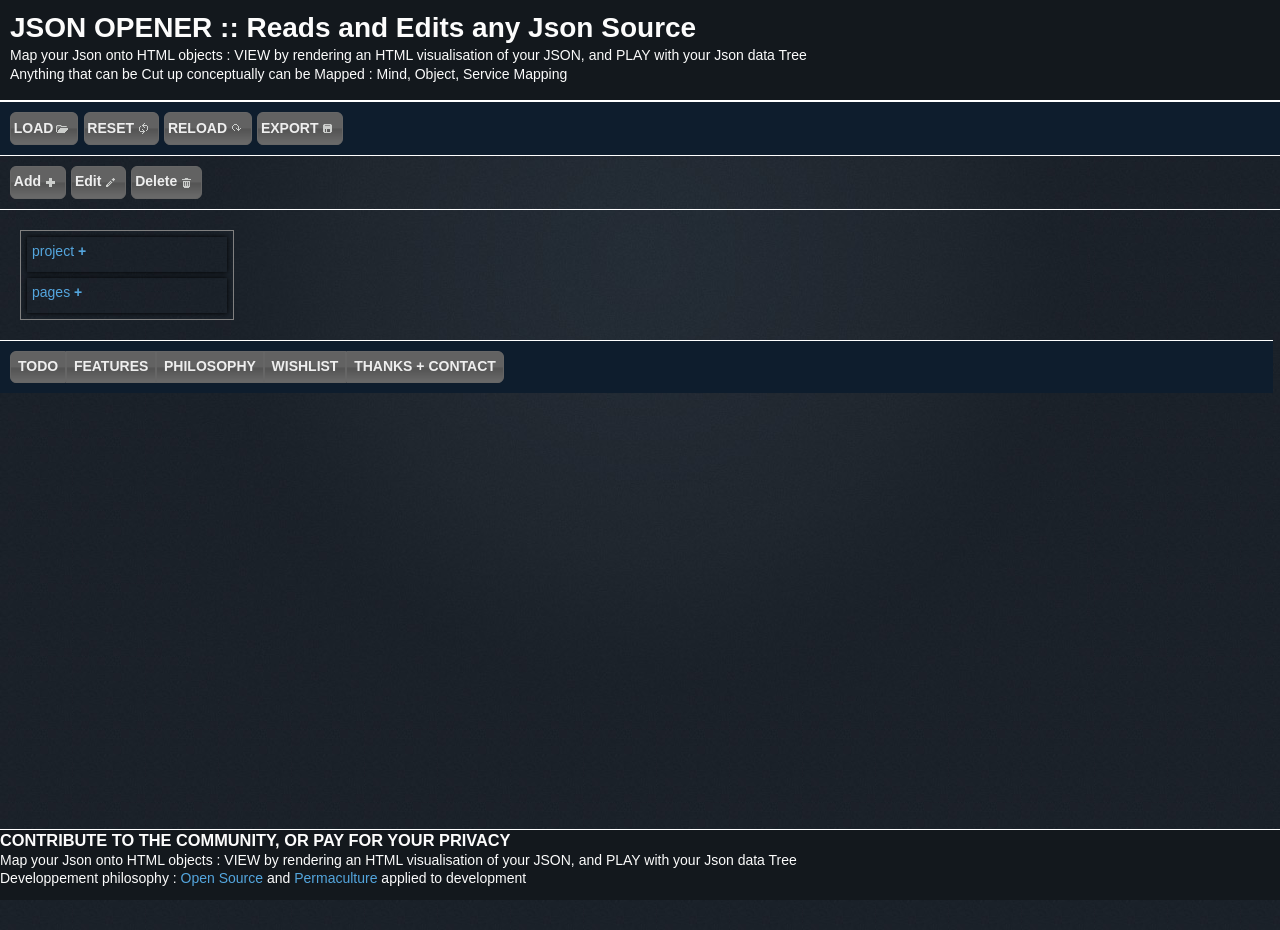
<file: index.html>
<!DOCTYPE html>
<html>
    <head>
        <meta http-equiv="content-type" content="text/html; charset=iso-8859-1">
		<meta http-equiv="content-langage" content="en">
		<title>JSON OPENER :: Orgnanic and Flexible, Jquery Pluggin, Reads and Edits any Json Source</title>
		<meta name="description" content="JSON Editor online tool.  Reads and Edits any JSON DATA, javascript JQuery plugin.">
		<meta name="keywords" content="json editor online tool read edit export validate mind objects array mapping map javascript">
		<meta name="identifier-url" content="http://oceatoon.org">
		<meta name="author" content="Tibor Katelbach OCEATOON">
		<meta name="reply-to" content="opentree@oceatoon.org">
		<meta name="copyright" content=" 2012">
		<meta name="robots" content="index,follow">
		        
        <!-- Our CSS stylesheet file -->
		<link rel="shortcut icon" type="image/x-icon" href="images/favicon.ico" />
        <link rel="stylesheet" href="css/styles.css" />
        <link rel="stylesheet" type="text/css" href="js/fancybox/jquery.fancybox-1.3.4.css" media="screen" />
        <link type="text/css" href="css/ui-darkness/jquery-ui-1.8.23.custom.css" rel="stylesheet" />
    </head>
    
    <body>

        <header>
            <h1>JSON OPENER :: Reads and Edits any Json Source</h1>
            Map your Json onto HTML objects : VIEW by rendering an HTML visualisation of your JSON, and PLAY with your Json data Tree 
            <br/>
            Anything that can be Cut up conceptually can be Mapped : Mind, Object, Service Mapping
        </header>
        
        <section id="filter" class="dark">
			<a href="javascript:tree.loadJson()" class='btnfolder'>LOAD</a> 
			<a href="javascript:tree.resetView()" class='btnreset'>RESET</a> 
			<a href="javascript:tree.reloadView();" class='btnreload'>RELOAD</a> 
			<a href="javascript:tree.exportJson()" class='btnexport'>EXPORT</a>
        </section>
        <section id="containerTools">
            
        </section>
        <section id="container">
			
        </section>
        
        
		
		<section id="filterInfo" class="dark">
		        <input type="radio" id="testsBtn" name="radio" /><label for="testsBtn">TODO</label>
		        <input type="radio" id="featuresBtn" name="radio" /><label for="featuresBtn">FEATURES</label>
		        <input type="radio" id="philosophyBtn" name="radio" /><label for="philosophyBtn">PHILOSOPHY</label>
		        <input type="radio" id="wishlistBtn" name="radio" /><label for="wishlistBtn">WISHLIST</label>
		        <input type="radio" id="thxBtn" name="radio" /><label for="thxBtn">THANKS + CONTACT</label>
		</section>
		
		<section id="tests" class="info hidden">
            <h2>Tests</h2>
            <ul>
                <li>BUG : open panels , edit a parent element , edit the last one again > unrecognised type</li>
                <li>beware of node names using javascript restricted words </li>
                <li>Cancel an edit has a deleting behavior</li>
            </ul>
        </section> 
		
        <section id="features" class="info hidden">
			<h2>Features</h2>
			<ul>
			    <li>Load/Read a json source and build a corresponding visualisation</li>
			    <li>In depth navigation : onclick read down the clicked element in depth</li>
			    <li>Tree Editor : build/edit/delete any node inside any loaded JSON </li>
				<li>Form Typed Elements : add prebuild objects based on predefined templates</li>
				<li>Keyboard navigation inside the tree</li>
			</ul>
		</section>  
		
		<section id="philosophy" class="info hidden">
            <h2>Philosophy</h2>	
			<ul>
			    <li>We emphasis on "connections instead of stuff. It's a linking Science".(The Permaculture Philosophy)</li>
			    <li>You have DATA, grow a TREE, it's easy ! You can also OPEN it, if it's your PHILOSOPHY!</li> 
			    <li>We're building a JUNGLE FOREST, be a bird or a monkey ! simply be part of it!</li>
			</ul>
		</section>  
		
		<section id="wishlist" class="info hidden">
            <h2>Wishlist</h2>
            <ul>
                <li>How to Manage large size datasets</li>
                <li>Json quality validator <a href="http://jsonlint.com/" target="_blank">jsonLint</a>, or <a href="http://jsonformatter.curiousconcept.com/" target="_blank">json Formatter</a></li>
                <li>Concatenate Trees together</li>
                <li>CSS size reducer</li>
                <li>Keep content open (beware of treeMap and HtmlId doubles)</li>
                <li>Add a visual link when all data is open, to visualize parenthood</li>
                <li>Save to DB , into a session</li>
                <li>Plug third party to the saving process : save post to a WP, etc </li>
                <li>Export a Branch only</li>
                <li>Export in various formats : freeplane, XML, ...</li>
                <li><a class="btn" href="mailto:opentree@oceatoon.org">Make a Request</a></li>
            </ul>
        </section>  
		
		<section id="thx" class="info hidden">
            <h2>Thanks</h2>
            <ul>
                <li>To the general Open Source Movement. Base of which nothing on the internet would really have a reason to exist.</li>
                <li>JQuery community</li>
                <li><a href="https://github.com/douglascrockford/JSON-js" target="_blank">Douglas CrockFord</a>, Javascript and Json Guru</li>
                <li><a href="http://oceatoon.org" target="_blank">Tibor Katelbach</a>, created Open Tree</li>
            </ul>
        </section> 
        
		<br/><br/><br/><br/>
        <footer>
	        <h3>CONTRIBUTE TO THE COMMUNITY, OR PAY FOR YOUR PRIVACY</h3>
            Map your Json onto HTML objects : VIEW by rendering an HTML visualisation of your JSON, and PLAY with your Json data Tree 
            <br/>Developpement philosophy : <a href="http://fr.wikipedia.org/wiki/Open_source" target="_blank">Open Source</a> and <a href="http://fr.wikipedia.org/wiki/Permaculture" target="_blank">Permaculture</a> applied to development
        </footer>
		
        <div id="dialogContainer"  style="display:none">&nbsp;</div>
        <div id="dialogContainer2"  style="display:none">&nbsp;</div>
		
        <script src="http://ajax.googleapis.com/ajax/libs/jquery/1.8.0/jquery.min.js"></script>
        <script type="text/javascript" src="js/jquery-ui-1.8.23.custom.min.js"></script>
        <script type="text/javascript" src="js/fancybox/jquery.fancybox-1.3.4.pack.js"></script>
		<script src="js/sample.js"></script>
        <script src="js/script.js"></script>
    
    </body>
</html>
</file>
<file: css/styles.css>
/*-------------------------
	Simple reset
--------------------------*/


*{
	margin:0;
	padding:0;
}


/*-------------------------
	General Styles
--------------------------*/


html{
	background: url('../images/bg_tile.jpg') #18222b;
}

body{
	color:#fcfcfc;
	font:14px/1.3 'Segoe UI',Arial, sans-serif;
	min-height: 930px;
	background:url('../images/bg_center.jpg') center 0px no-repeat;
}
section{
	/*width: 960px;
    margin:10px auto;*/
border-top:1px solid white;
padding:10px;
}

a, a:visited {
	text-decoration:none;
	outline:none;
	color:#54a6de;
}

a:hover{
    text-decoration:none;
    color: #FFFFFF;
}
.hidden{
	display:none;
}

/*----------------------------
	Headers & Footers
-----------------------------*/

header{
	background-color:#13181d;
	display: block;
	height: 80px;
	padding: 10px;
	border-bottom:1px solid white;
	
}
/*----------------------------
    Navigation
-----------------------------*/
#filter{
	/*text-align: center;*/
	padding: 10px;
}
.dark{
	background-color:#0E1D2D;
}
/*----------------------------
	Content area
-----------------------------*/
#container{
	display:block;
	overflow:hidden;
}

#container li{
    /*background-color: #18222b;*/
	min-height: 25px;
	padding:5px;
	list-style: none outside none;
	margin: 6px;
	position: relative;
	width: 190px;
	
	-moz-box-shadow: 0 0 5px #000;
	-webkit-box-shadow: 0 0 5px #000;
	box-shadow: 0 0 5px #000;
}
#container li.selected{
	border:1px solid red;
}
#container li.activeElem{
    border:1px solid #54a6de;
}
#container ul{
	overflow:hidden;
}
#container div.treePanel{
	float:left;
	margin:10px;
	border : 1px solid grey;
	/*background-color: beige;*/
}
#toolsContainer{
	width:200px
}


.info ul {
	margin-left:30px;
}
/*----------------------------
    Popin
-----------------------------*/
#dialogContainer label{
	display:block;
    width:120px;
}
/*----------------------------
	The Footer
-----------------------------*/


footer{
	display:block;
	background-color:#13181d;
	position:fixed;
	width:100%;
	height:70px;
	bottom:0;
	left:0;
	z-index: 100000;
	border-top:1px solid white;
}

footer h2{
	font-size:20px;
	font-weight:normal;
	left:50%;
	margin-left:-400px;
	padding:22px 0;
	position:absolute;
	width:400px;
	color:#eee;
}
</file>
